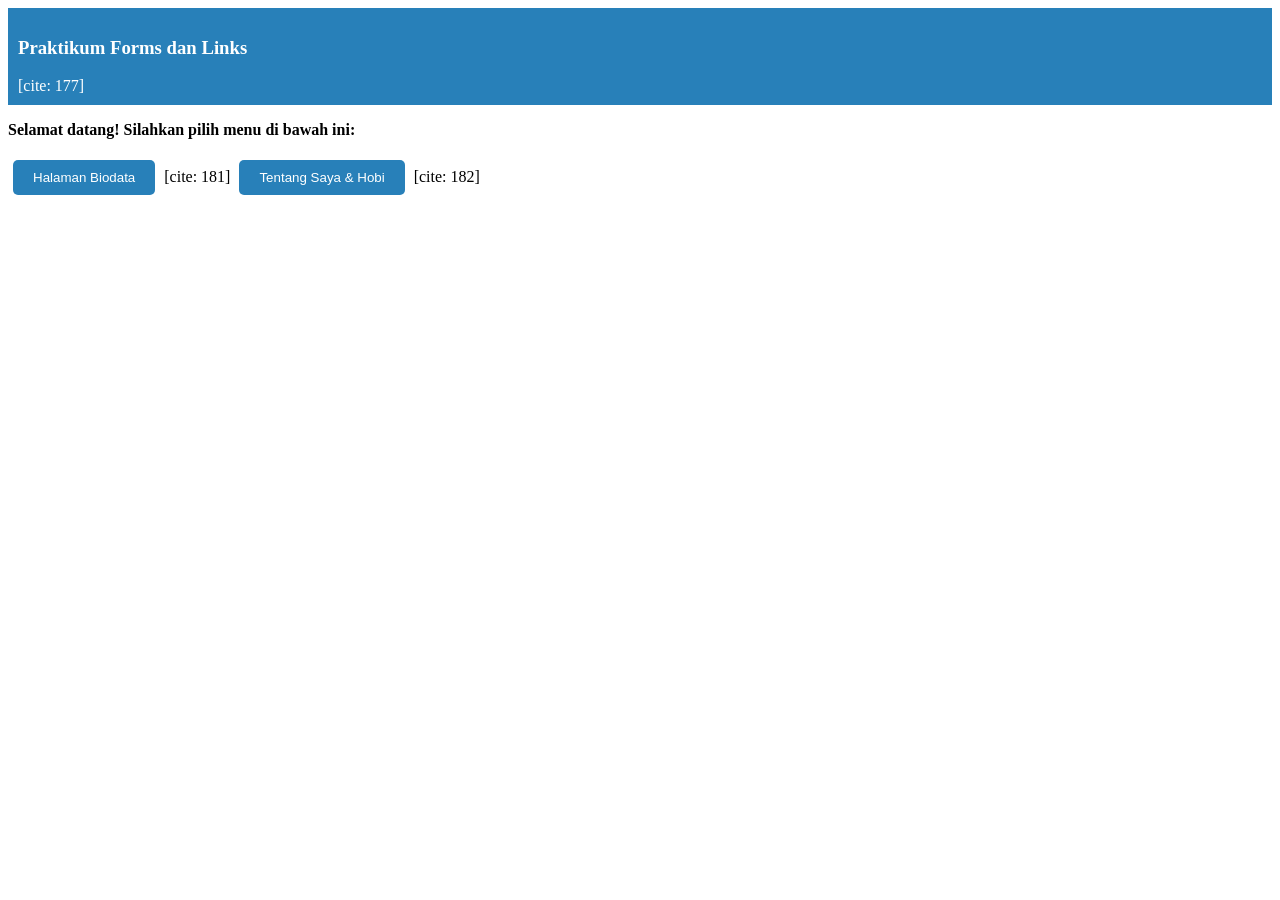
<file: index.html>
<!DOCTYPE html>
<html lang="id">
<head>
    <meta charset="UTF-8">
    <title>Halaman Utama - Praktikum 7</title>
    <link rel="stylesheet" href="style.css">
</head>
<body>
    <section>
        <div class="box">
            <h3>Praktikum Forms dan Links</h3> [cite: 177]
        </div>
        <p><strong>Selamat datang! Silahkan pilih menu di bawah ini:</strong></p>
        <div class="btn">
            <button class="pendaftaran"><a href="form.html">Halaman Biodata</a></button> [cite: 181]
            <button class="pendaftaran"><a href="about_me.html">Tentang Saya & Hobi</a></button> [cite: 182]
        </div>
    </section>
</body>
</html>
</file>
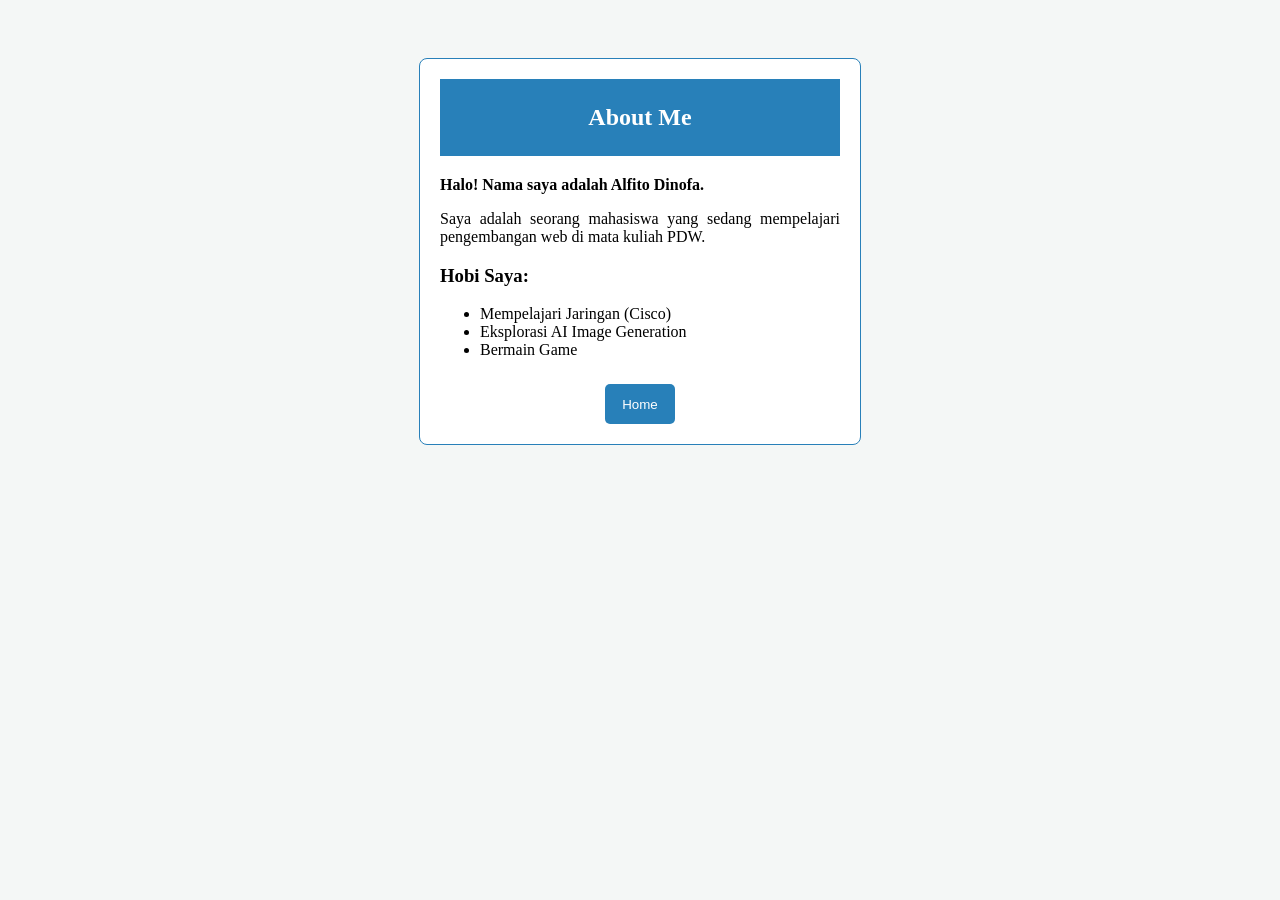
<file: about_me.html>
<!DOCTYPE html>
<html lang="id">
<head>
    <meta charset="UTF-8">
    <title>About Me - Praktikum 7</title>
    <link rel="stylesheet" href="about_me.css">
</head>
<body>
    <section>
        <div class="box">
            <h2>About Me</h2>
        </div>
        
        <div class="content">
            <p><strong>Halo! Nama saya adalah Alfito Dinofa.</strong></p>
            <p>Saya adalah seorang mahasiswa yang sedang mempelajari pengembangan web di mata kuliah PDW.</p>
            
            <h3>Hobi Saya:</h3>
            <ul>
                <li>Mempelajari Jaringan (Cisco)</li>
                <li>Eksplorasi AI Image Generation</li>
                <li>Bermain Game</li>
            </ul>
        </div>

        <button class="back"><a href="index.html">Home</a></button>
    </section>
</body>
</html>
</file>
<file: style.css>
/* style.css */

.box {
    background-color: #2880b9; /* Menggunakan warna biru sesuai modul [cite: 202] */
    color: white; /* Warna teks putih [cite: 197] */
    padding: 10px;
    margin-bottom: 15px;
}

.pendaftaran {
    background-color: #2880b9; /* [cite: 212] */
    border: none; /* Menghilangkan border default [cite: 215] */
    border-radius: 5px; /* Sudut melengkung [cite: 216] */
    margin: 5px;
    padding: 10px 20px;
}

.pendaftaran a {
    color: white; /* Warna link putih [cite: 212] */
    text-decoration: none; /* Menghilangkan garis bawah pada link [cite: 212] */
}
</file>
<file: about_me.css>
/* about_me.css */

body {
    font-family: 'sans-serif'; /* Menggunakan font sesuai modul */
    display: flex;
    justify-content: center;
    padding-top: 50px;
    background-color: #f4f7f6;
}

section {
    text-align: center;
    border: solid 1px #2880b9;
    padding: 20px;
    width: 400px;
    background-color: white;
    border-radius: 8px;
}

.box {
    background-color: #2880b9;
    color: white;
    padding: 5px;
    margin-bottom: 20px;
}

.content {
    text-align: justify; /* Agar teks deskripsi rapi */
    margin-bottom: 20px;
}

/* Styling tombol Back/Home sesuai Gambar 10.15 di modul */
.back {
    margin-top: 5px;
    background-color: #2880b9; /* Kode warna biru modul */
    width: 70px;
    height: 40px;
    border: transparent;
    border-radius: 5px;
    cursor: pointer;
}

.back a {
    color: white;
    text-decoration: none;
    display: block;
    line-height: 40px;
}
</file>
